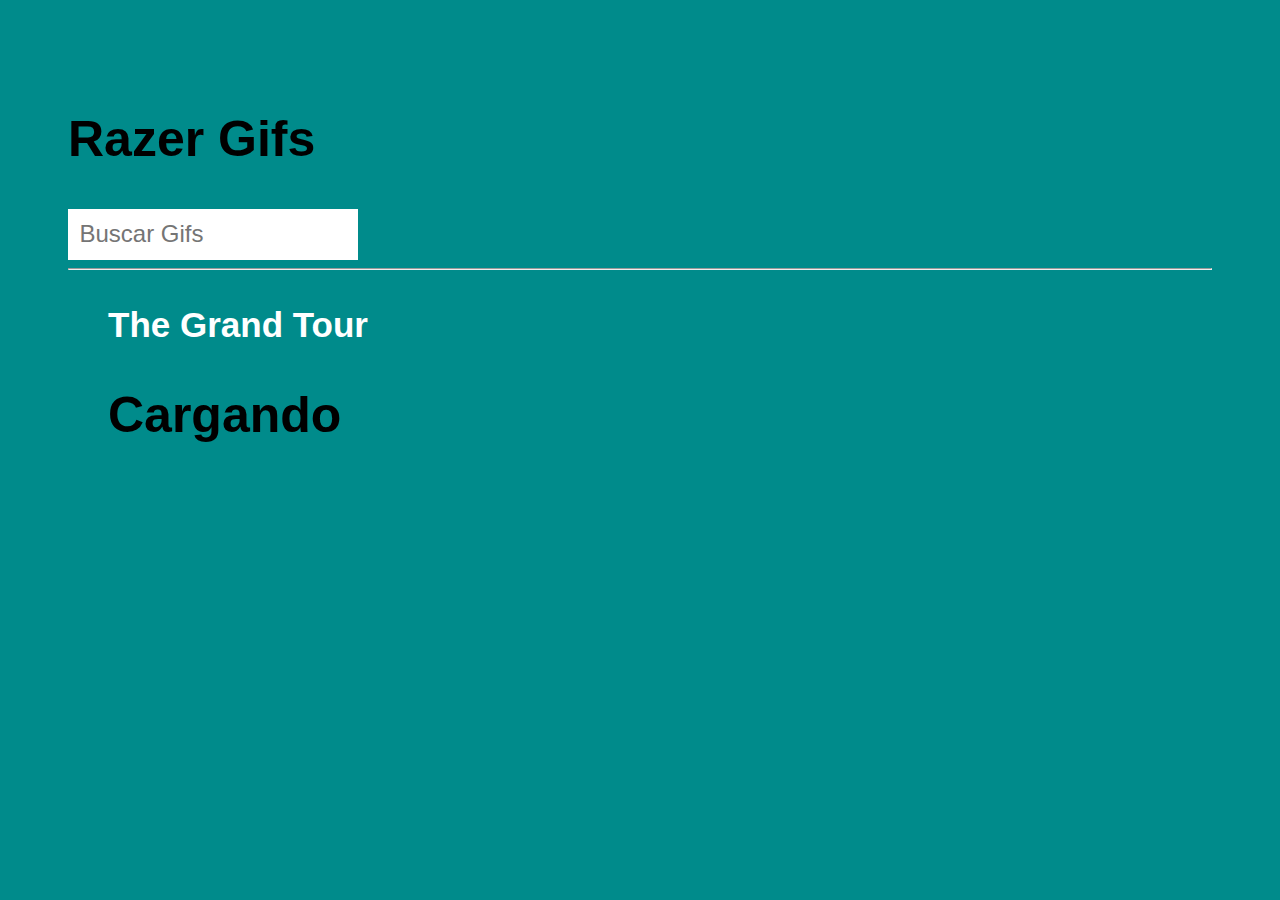
<file: docs/index.html>
<!doctype html>
<html lang="en">

<head>
    <meta charset="utf-8" />
    <link rel="icon" href="./favicon.ico" />
    <meta name="viewport" content="width=device-width,initial-scale=1" />
    <meta name="theme-color" content="#000000" />
    <meta name="description" content="Web site created using create-react-app" />
    <link rel="apple-touch-icon" href="./logo192.png" />
    <link rel="manifest" href="./manifest.json" />

    <head>
        <link rel="stylesheet" href="https://cdnjs.cloudflare.com/ajax/libs/animate.css/4.1.1/animate.min.css" />
        <link href="./static/css/main.43f3b63d.chunk.css" rel="stylesheet">
    </head>
    <title>Razer Gifs App</title>
</head>

<body><noscript>You need to enable JavaScript to run this app.</noscript>
    <div id="root"></div>
    <script>!function (e) { function r(r) { for (var n, i, a = r[0], c = r[1], f = r[2], p = 0, s = []; p < a.length; p++)i = a[p], Object.prototype.hasOwnProperty.call(o, i) && o[i] && s.push(o[i][0]), o[i] = 0; for (n in c) Object.prototype.hasOwnProperty.call(c, n) && (e[n] = c[n]); for (l && l(r); s.length;)s.shift()(); return u.push.apply(u, f || []), t() } function t() { for (var e, r = 0; r < u.length; r++) { for (var t = u[r], n = !0, a = 1; a < t.length; a++) { var c = t[a]; 0 !== o[c] && (n = !1) } n && (u.splice(r--, 1), e = i(i.s = t[0])) } return e } var n = {}, o = { 1: 0 }, u = []; function i(r) { if (n[r]) return n[r].exports; var t = n[r] = { i: r, l: !1, exports: {} }; return e[r].call(t.exports, t, t.exports, i), t.l = !0, t.exports } i.e = function (e) { var r = [], t = o[e]; if (0 !== t) if (t) r.push(t[2]); else { var n = new Promise((function (r, n) { t = o[e] = [r, n] })); r.push(t[2] = n); var u, a = document.createElement("script"); a.charset = "utf-8", a.timeout = 120, i.nc && a.setAttribute("nonce", i.nc), a.src = function (e) { return i.p + "static/js/" + ({}[e] || e) + "." + { 3: "d7bf4c91" }[e] + ".chunk.js" }(e); var c = new Error; u = function (r) { a.onerror = a.onload = null, clearTimeout(f); var t = o[e]; if (0 !== t) { if (t) { var n = r && ("load" === r.type ? "missing" : r.type), u = r && r.target && r.target.src; c.message = "Loading chunk " + e + " failed.\n(" + n + ": " + u + ")", c.name = "ChunkLoadError", c.type = n, c.request = u, t[1](c) } o[e] = void 0 } }; var f = setTimeout((function () { u({ type: "timeout", target: a }) }), 12e4); a.onerror = a.onload = u, document.head.appendChild(a) } return Promise.all(r) }, i.m = e, i.c = n, i.d = function (e, r, t) { i.o(e, r) || Object.defineProperty(e, r, { enumerable: !0, get: t }) }, i.r = function (e) { "undefined" != typeof Symbol && Symbol.toStringTag && Object.defineProperty(e, Symbol.toStringTag, { value: "Module" }), Object.defineProperty(e, "__esModule", { value: !0 }) }, i.t = function (e, r) { if (1 & r && (e = i(e)), 8 & r) return e; if (4 & r && "object" == typeof e && e && e.__esModule) return e; var t = Object.create(null); if (i.r(t), Object.defineProperty(t, "default", { enumerable: !0, value: e }), 2 & r && "string" != typeof e) for (var n in e) i.d(t, n, function (r) { return e[r] }.bind(null, n)); return t }, i.n = function (e) { var r = e && e.__esModule ? function () { return e.default } : function () { return e }; return i.d(r, "a", r), r }, i.o = function (e, r) { return Object.prototype.hasOwnProperty.call(e, r) }, i.p = "/", i.oe = function (e) { throw console.error(e), e }; var a = this["webpackJsonpgif-expert-app"] = this["webpackJsonpgif-expert-app"] || [], c = a.push.bind(a); a.push = r, a = a.slice(); for (var f = 0; f < a.length; f++)r(a[f]); var l = c; t() }([])</script>
    <script src="./static/js/2.d5a4d798.chunk.js"></script>
    <script src="./static/js/main.7ea3a7bc.chunk.js"></script>
</body>

</html>
</file>
<file: docs/static/css/main.43f3b63d.chunk.css>
*{background-color:#008b8b;font-family:Helvetica,arial,sans-serif;width:auto;height:auto}h3{font-size:35px;color:#fff}h2,h3{padding:auto}h2{font-size:50px}h1{font-size:15;padding:auto;color:#fff}body{padding:60px}input{background-color:#fff;border:200cm;padding:1%;font-size:x-large;width:-webkit-max-content;width:max-content}.card-grid{display:-webkit-flex;display:flex;-webkit-flex-direction:row;flex-direction:row;-webkit-flex-wrap:wrap;flex-wrap:wrap}.card{-webkit-align-content:center;align-content:center;border:1px solid green;border-radius:10px;margin-bottom:10px;margin-right:10px;overflow:hidden;background-color:#fff;width:-webkit-fit-content;width:-moz-fit-content;width:fit-content;height:-webkit-fit-content;height:-moz-fit-content;height:fit-content}.card img{max-height:100}.card p{font-size:10;text-align:center;background-color:#fff}
/*# sourceMappingURL=main.43f3b63d.chunk.css.map */
</file>
